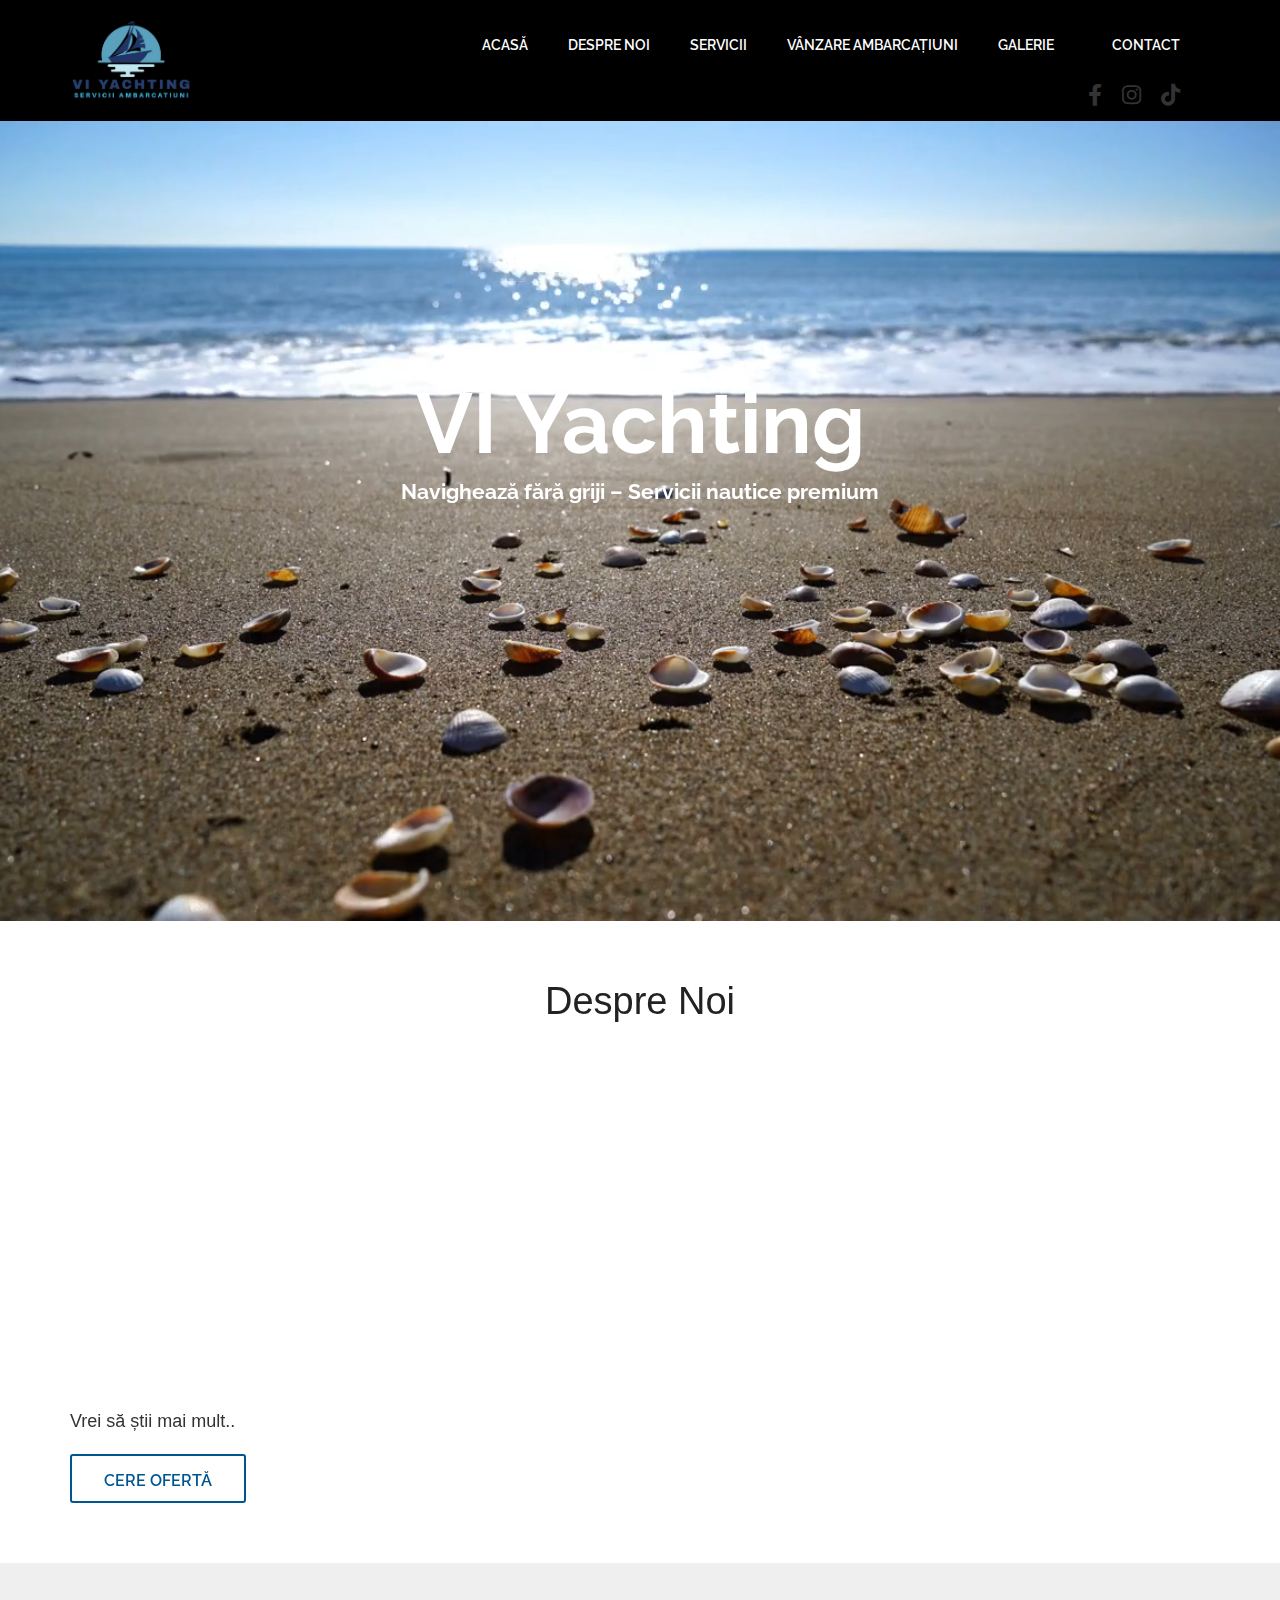
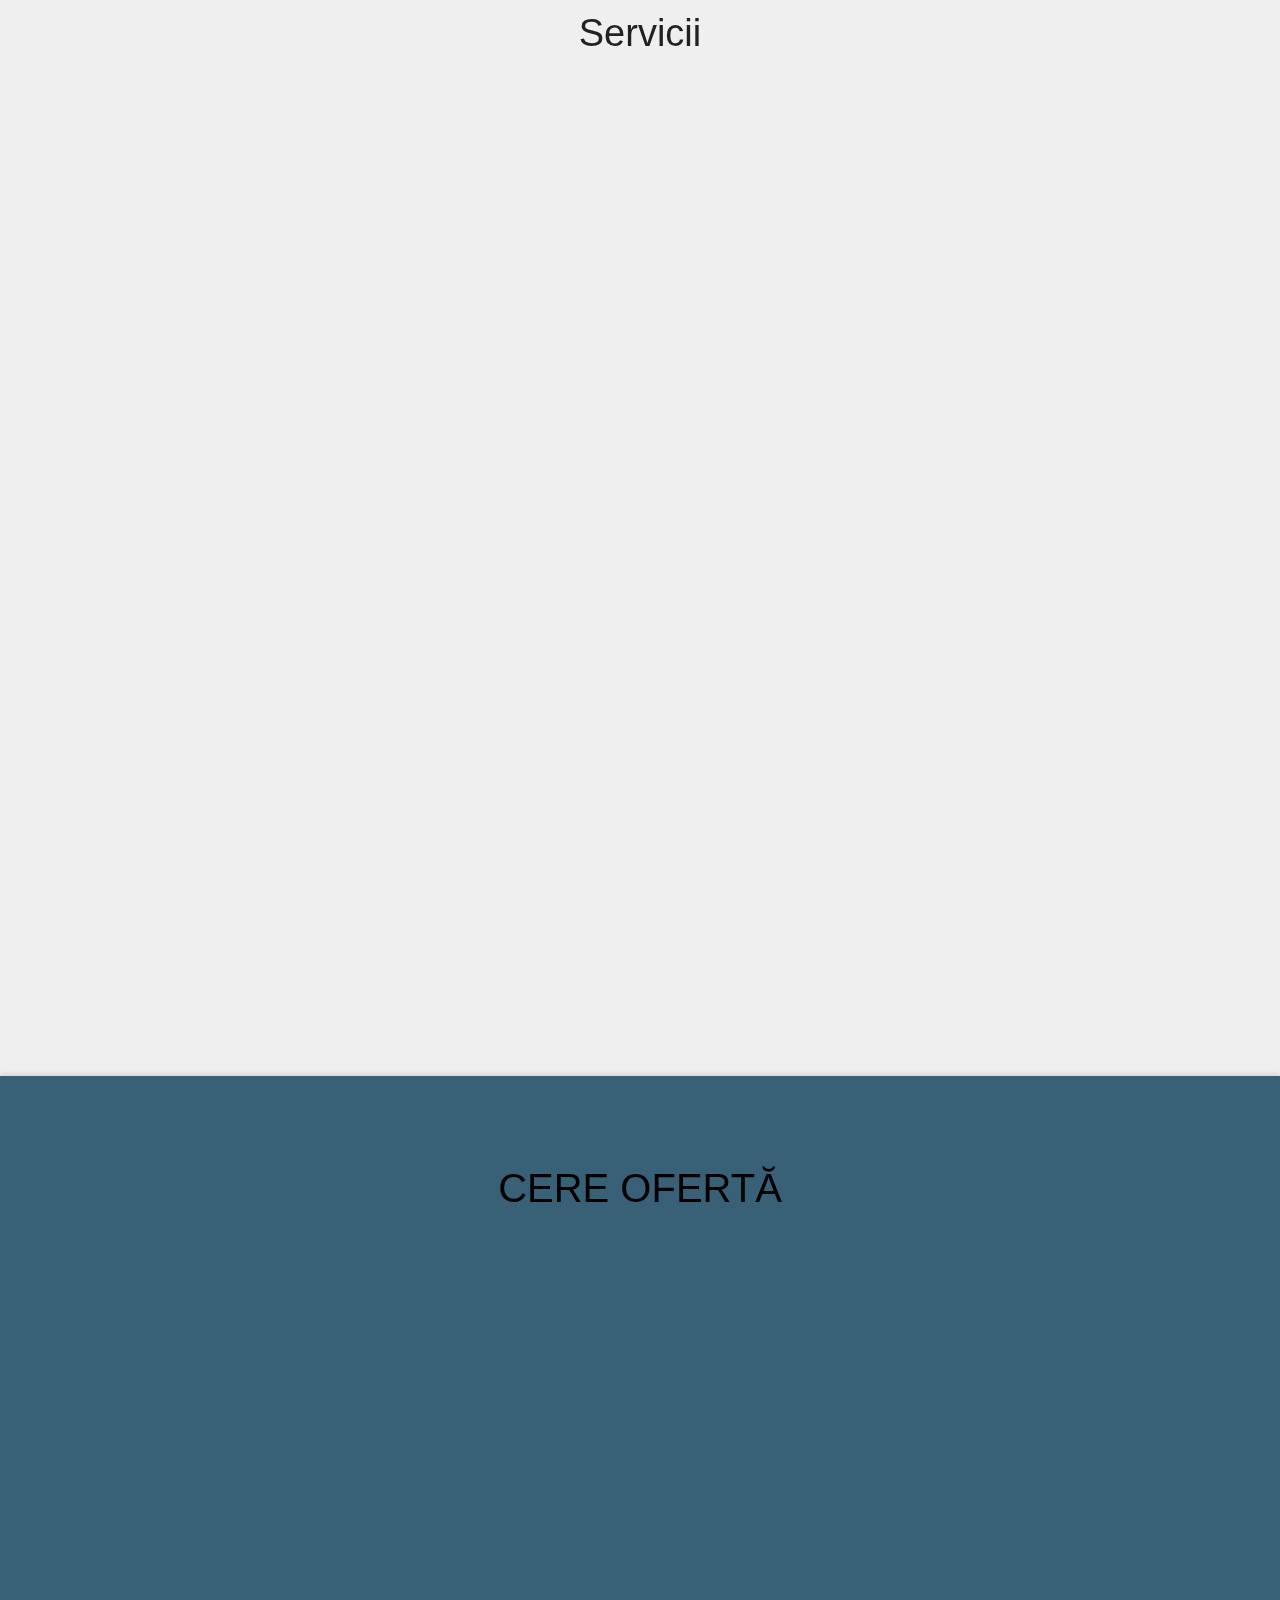
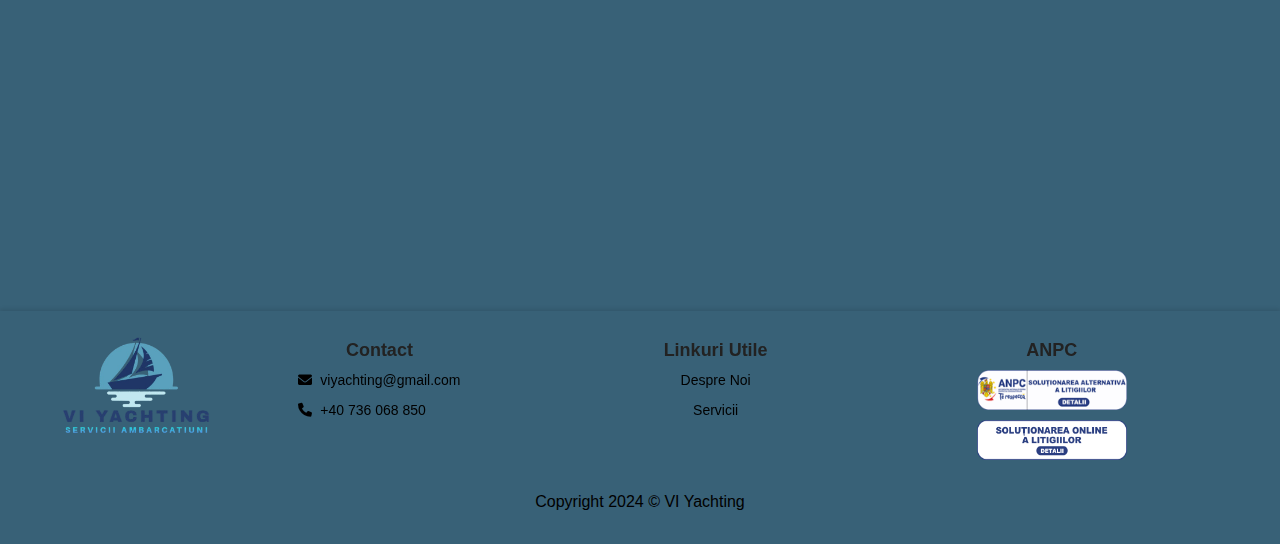
<file: index.html>
<!doctype html>
<html>
<head>
<meta charset="utf-8">
<meta name="viewport" content="width=device-width, maximum-scale=1">
<title>VI Yachting</title>
<link rel="icon" href="img/logo2.png" type="image/png">
<link rel="stylesheet" href="https://cdnjs.cloudflare.com/ajax/libs/font-awesome/6.0.0-beta3/css/all.min.css">
<link href="css/bootstrap.min.css" rel="stylesheet" type="text/css">
<link href="css/style.css" rel="stylesheet" type="text/css"> 
<link href="css/font-awesome.css" rel="stylesheet" type="text/css"> 
<link href="css/animate.css" rel="stylesheet" type="text/css">
<link rel="stylesheet" href="css/style.css">
<link href="https://fonts.googleapis.com/css2?family=Poppins:wght@700&display=swap" rel="stylesheet">


 
<!--[if lt IE 9]>
    <script src="js/respond-1.1.0.min.js"></script>
    <script src="js/html5shiv.js"></script>
    <script src="js/html5element.js"></script>
<![endif]-->
 
</head>
<body>

<!--Header_section-->
<header id="header_wrapper">
  <div class="container">
    <div class="header_box">
      <div class="logo"><a href="#"><img src="img/logo2.png" height="100" alt="logo"></a></div>
	  <nav class="navbar navbar-inverse" role="navigation">
      <div class="navbar-header">
        <button type="button" id="nav-toggle" class="navbar-toggle" data-toggle="collapse" data-target="#main-nav"> <span class="sr-only">Toggle navigation</span> <span class="icon-bar"></span> <span class="icon-bar"></span> <span class="icon-bar"></span> </button>
        </div>
	    <div id="main-nav" class="collapse navbar-collapse navStyle">
			<ul class="nav navbar-nav" id="mainNav">
			  <li><a href="#top" class="scroll-link">Acasă</a></li>
			  <li><a href="#aboutUs" class="scroll-link">Despre Noi</a></li>
			  <li><a href="#service" class="scroll-link">Servicii</a></li>
			  <li><a href="vanzare.html" class="scroll-link">Vânzare Ambarcațiuni</a></li>
        <li><a href="galerie.html" class="scroll-link">Galerie</a></li>
			  <li><a href="#contact" class="scroll-link">Contact</a></li>
			</ul>
      </div>
	 </nav>
   <div class="social-media">
    <a href="https://www.facebook.com/profile.php?id=61564291224940" target="_blank" class="social-icon"><i class="fab fa-facebook-f"></i></a>
    <a href="https://www.instagram.com/viyachting.ro/" target="_blank" class="social-icon"><i class="fab fa-instagram"></i></a>
    <a href="https://www.tiktok.com" target="_blank" class="social-icon"><i class="fab fa-tiktok" style="padding-right: 15px;"></i></a>
   </div>
    </div>
  </div>
</header>
<!--Header_section--> 


    <style>
        .hero {
            position: relative;
            height: 800px; /* Înălțimea full viewport */
            display: flex;
            align-items: center;
            justify-content: center;
            color: #ffffff;
            text-align: center;
        }

        .hero video {
            position: absolute;
            top: 0;
            left: 0;
            width: 100%;
            height: 100%;
            object-fit: cover;
            z-index: -1;
        }

        .hero-title {
        font-family: 'Raleway', sans-serif;
        font-size: 6em;
        font-weight: bold;
        margin: 0;
        z-index: 2;
        }

        .hero-subtitle {
            font-family: 'Raleway', sans-serif;
            font-size: 1.5em;
            font-weight: bold;
            margin: 10px 0 0 0;
            z-index: 1;
        }

        /* Media queries pentru dispozitive mobile */
        @media (max-width: 768px) {
            .hero-title {
                font-size: 2em;
            }

            .hero-subtitle {
                font-size: 1.2em;
            }

            .hero-content {
                padding: 15px;
            }
        }

        @media (max-width: 480px) {
            .hero-title {
                font-size: 3em;
            }

            .hero-subtitle {
                font-size: 1em;
            }

            .hero-content {
                padding: 10px;
            }
        }
      </style>
</head>
<body>
  <div class="hero">
    <video autoplay muted loop playsinline>
      <source src="video2.mp4" type="video/mp4">
      <source src="video2.webm" type="video/webm">
      Browserul tău nu suportă elementul video.
    </video>
    
    <div class="hero-content" style="position: relative; top: -80px;">
      <h1 class="hero-title">VI Yachting</h1>
      <p class="hero-subtitle">Navighează fără griji – Servicii nautice premium</p>
    </div>
  </div>
</body>
</html>



<section id="aboutUs"><!--Aboutus-->
<div class="inner_wrapper">
  <div class="container" style="margin-top: 40px;">
    <h2>Despre Noi</h2>
    <div class="inner_section">
	<div class="row">
      <div class=" col-lg-4 col-md-4 col-sm-4 col-xs-12 pull-right"><img src="img/lala.jpg" class="img-circle delay-03s animated wow zoomIn" alt=""style="display: block; margin: 0 auto; width: auto; height: auto;"></div>
      	<div class=" col-lg-7 col-md-7 col-sm-7 col-xs-12 pull-left">
        	<div class=" delay-01s animated fadeInDown wow animated">
			<h3>VI Yachting – Partenerul tău de încredere pe mare</h3><br/> 
            <p>La VI Yachting, pasiunea noastră pentru mare se reflectă în fiecare serviciu pe care îl oferim. Cu o echipă de profesioniști dedicați și parteneriate solide cu flote de ambarcațiuni de top, ne asigurăm că fiecare experiență nautică este una memorabilă. Oferim servicii complete, de la întreținerea și reparația ambarcațiunilor până la croaziere de lux, închiriere de yachturi și organizare de evenimente pe apă.</p> <br/>
<p>De asemenea, suntem alături de tine cu serviciul de consultanță specializată pentru achiziția de ambarcațiuni și servicii de transfer, oferindu-ți asistență personalizată la fiecare pas, astfel încât să te bucuri de un proces simplu și eficient. Fie că ești un navigator experimentat sau începător, ne asigurăm că fiecare detaliu este gestionat cu atenție și profesionalism. Cu VI Yachting, navighezi mereu în siguranță și stil, bucurându-te de cele mai bune condiții și peisaje de neuitat.</p>
</div>
<div class="work_bottom" style="margin-bottom: 40px;"> <span>Vrei să știi mai mult..</span> <a href="#contact" class="contact_btn">Cere ofertă</a> </div>       
	   </div>
      	
      </div>
	  
      
    </div>
  </div> 
  </div>
</section>
<!--Aboutus--> 


<!--Service-->
<section  id="service">
  <div class="container">
    <h2>Servicii</h2>
    <div class="service_wrapper">
      <div class="row">
        <div class="col-lg-4">
          <div class="service_block">
            <div class="service_icon delay-03s animated wow zoomIn">
              <span>
                <img src="serviciu111.png" alt="Custom Icon" style="width: 180px; height: 180px;">
              </span>
            </div>
            <h3 class="animated fadeInUp wow">Reparații și întreținere ambarcațiuni</h3>
            <p class="animated fadeInDown wow">Asigurăm servicii complete de reparații și întreținere pentru ambarcațiunile dumneavostră, menținându-le în stare perfectă de funcționare. Echipa noastră de specialiști utilizează echipamente de ultimă generație și oferă soluții personalizate pentru orice tip de intervenție.</p>
          </div>
        </div>
        <div class="col-lg-4">
          <div class="service_block">
            <div class="service_icon delay-03s animated wow zoomIn">
              <span>
                <img src="serviciu22.png" alt="Custom Icon" style="width: 180px; height: 180px;">
              </span>
            </div>
            <h3 class="animated fadeInUp wow">Transfer ambarcațiuni</h3>
            <p class="animated fadeInDown wow">Deții o barcă? Fie că dorești să o duci în străinătate sau să o aduci acasă, lasă asta în seama noastră. Oferim servicii profesionale de transfer ambarcațiuni, asigurând transportul sigur și eficient al bărcii tale, oriunde în lume. Transferul ambarcațiunii tale devine un proces simplu și fără stres.</p>
          </div>
        </div>
        <div class="col-lg-4">
          <div class="service_block">
            <div class="service_icon delay-03s animated wow zoomIn">
              <span>
                <img src="serviciu2.png" alt="Custom Icon" style="width: 180px; height: 180px;">
              </span>
            </div>
            <h3 class="animated fadeInUp wow">Intermediere vânzare ambarcațiuni</h3>
            <p class="animated fadeInDown wow">Te ajutăm să vinzi sau să cumperi ambarcațiunea perfectă, simplu și rapid. Ne asigurăm că fiecare tranzacție este transparentă și sigură. Fie că ești în căutarea unui nou proprietar pentru barca ta sau vrei să achiziționezi una nouă, suntem aici pentru a te ghida la fiecare pas.</p>
          </div>
        </div>
      </div>
	   </div>
  </div>
</section>
<!--Service-->

<!--Service-->
<section  id="service" style="margin-top: -120px;">
  <div class="container">
    <div class="service_wrapper">
      <div class="row">
        <div class="col-lg-4">
          <div class="service_block">
            <div class="service_icon delay-03s animated wow zoomIn">
              <span>
                <img src="serviciu111.png" alt="Custom Icon" style="width: 180px; height: 180px;">
              </span>
            </div>
            <h3 class="animated fadeInUp wow">Închiriere ambarcațiuni</h3>
            <p class="animated fadeInDown wow">Descoperă frumusețea litoralului cu VI Yachting! Oferim servicii de închiriere ambarcațiuni în tot județul Constanța, punându-ți la dispoziție o gamă variată de ambarcațiuni. Fie că planifici o croazieră relaxantă, o excursie de o zi sau un eveniment special pe mare, avem soluția perfectă pentru tine.</p>
          </div>
        </div>
        <div class="col-lg-4">
          <div class="service_block">
            <div class="service_icon delay-03s animated wow zoomIn">
              <span>
                <img src="serviciu111.png" alt="Custom Icon" style="width: 180px; height: 180px;">
              </span>
            </div>
            <h3 class="animated fadeInUp wow">Reparații și întreținere ambarcațiuni</h3>
            <p class="animated fadeInDown wow">Asigurăm servicii complete de reparații și întreținere pentru ambarcațiunile dumneavostră, menținându-le în stare perfectă de funcționare. Echipa noastră de specialiști utilizează echipamente de ultimă generație și oferă soluții personalizate pentru orice tip de intervenție.</p>
          </div>
        </div>
        <div class="col-lg-4">
          <div class="service_block">
            <div class="service_icon delay-03s animated wow zoomIn">
              <span>
                <img src="serviciu111.png" alt="Custom Icon" style="width: 180px; height: 180px;">
              </span>
            </div>
            <h3 class="animated fadeInUp wow">Reparații și întreținere ambarcațiuni</h3>
            <p class="animated fadeInDown wow">Asigurăm servicii complete de reparații și întreținere pentru ambarcațiunile dumneavostră, menținându-le în stare perfectă de funcționare. Echipa noastră de specialiști utilizează echipamente de ultimă generație și oferă soluții personalizate pentru orice tip de intervenție.</p>
          </div>
        </div>
      </div>
	   </div>
  </div>
</section>
<!--Service-->



<!--Footer-->
<footer class="footer_wrapper" id="contact" style="margin-top: 0; padding-top: 0;">
  <div class="container">
    <section class="page_section contact" id="contact">
      <div class="contact_section">
        <h2>Cere ofertă</h2>
        <div class="row">
          <div class="col-lg-4">
            
          </div>
          <div class="col-lg-4">
           
          </div>
          <div class="col-lg-4">
          
          </div>
        </div>
      </div>
      <div class="row">
 
        <div class="col-lg-12 wow fadeInLeft delay-06s">
          <div class="form">
            <input class="input-text" type="text" name="" value="Nume, Prenume *" onFocus="if(this.value==this.defaultValue)this.value='';" onBlur="if(this.value=='')this.value=this.defaultValue;">
            <input class="input-text" type="text" name="" value="E-mail *" onFocus="if(this.value==this.defaultValue)this.value='';" onBlur="if(this.value=='')this.value=this.defaultValue;">
            <input class="input-text" type="text" name="" value="Telefon *" onFocus="if(this.value==this.defaultValue)this.value='';" onBlur="if(this.value=='')this.value=this.defaultValue;">
            <textarea class="input-text text-area" cols="0" rows="0" onFocus="if(this.value==this.defaultValue)this.value='';" onBlur="if(this.value=='')this.value=this.defaultValue;">Mesaj *</textarea>
            <input class="input-btn" type="submit" value="Trimite">
          </div>
        </div>
		
      </div>
    </section>
  </div>

  <!-- Secțiunea de Subsol -->
  <footer style="margin-top: 0; padding-top: 0; margin-bottom: -150px;">
    <div class="footer-container">
        <div class="footer-logo">
            <img src="img/logo2.png" alt="VI Yachting Logo" height="100">
        </div>

        <div class="footer-details" style="margin-top: 30px;">
            <h3>Contact</h3>
            <ul>
                <li><i class="fas fa-envelope"></i><a href="mailto:viyachting@gmail.com"> viyachting@gmail.com</a></li>
                <li><i class="fas fa-phone"></i><a href="tel:+40736068850"> +40 736 068 850</a></li>
            </ul>
        </div>

        <div class="footer-links" style="margin-top: 30px;">
            <h3>Linkuri Utile</h3>
            <ul>
                <li><a href="#about" onclick="scrollToSection('about')">Despre Noi</a></li>
                <li><a href="#services" onclick="scrollToSection('services')">Servicii</a></li>
            </ul>
        </div>

        <div class="footer-anpc">
            <h3>ANPC</h3>
            <ul>
                <li>
                    <a href="https://anpc.ro/ce-este-sal/" target="_blank">
                        <img src="img/odr.png" class="footer-img">
                    </a>
                </li>
                <li>
                    <a href="https://ec.europa.eu/consumers/odr/main/index.cfm?event=main.home.chooseLanguage" target="_blank">
                        <img src="img/sal.png" class="footer-img">
                    </a>
                </li>
            </ul>
        </div>
    </div>
    <div class="copyright" style="text-align: center; font-size: 16px; color: #000000; padding: 10px 0; background-color: #386177; position: relative; bottom: 0; width: 100%;">
      <p>Copyright 2024 © VI Yachting</p>
  </div>
  
</footer>

</footer>

<script type="text/javascript" src="js/jquery-1.11.0.min.js"></script>
<script type="text/javascript" src="js/bootstrap.min.js"></script>
<script type="text/javascript" src="js/jquery-scrolltofixed.js"></script>
<script type="text/javascript" src="js/jquery.nav.js"></script> 
<script type="text/javascript" src="js/jquery.easing.1.3.js"></script>
<script type="text/javascript" src="js/jquery.isotope.js"></script>
<script type="text/javascript" src="js/wow.js"></script> 
<script type="text/javascript" src="js/custom.js"></script>

</body>
</html>
</file>
<file: css/style.css>
/*
Author URI: http://webthemez.com/
Note: 
Licence under Creative Commons Attribution 3.0 
Do not remove the back-link in this web template 
-------------------------------------------------------*/

@charset "utf-8";
@import url(http://fonts.googleapis.com/css?family=Raleway:800,700,400);
@import url(http://fonts.googleapis.com/css?family=Signika:400,600);

/* Reset
---------------------------------*/
ul {
    list-style: none;
}

.figure {
    margin: 0px;
}

img {
    max-width: 50%;
    height: 80px;
}

a, a:hover, a:active {
    outline: 0px !important;
}
.clear {
    clear: both;
    display: block;
    overflow: hidden;
    visibility: hidden;
    width: 0;
    height: 0;
}

.clearfix:before,
.clearfix:after {
    content: '\0020';
    display: block;
    overflow: hidden;
    visibility: hidden;
    width: 0;
    height: 0;
}

.clearfix:after {
    clear: both;
}

.social-media {
    display: flex; /* Aliniază iconițele într-un rând */
    gap: 20px; /* Spațiere între iconițe */
    justify-content: right; /* Centrează iconițele în container */
    margin-bottom: -10px;
    margin-right: 15px;
    margin-top: -20px; /* Spațiere față de elementele de deasupra */
}

.social-media .social-icon {
    color: #333; /* Culoarea implicită a iconițelor */
    font-size: 22px; /* Dimensiunea iconițelor */
    text-decoration: none; /* Elimină sublinierea link-urilor */
    transition: color 0.3s ease; /* Tranziție lină pentru schimbarea culorii */
}

.social-media .social-icon:hover {
    color: #007bff; /* Culoarea iconițelor la hover */
}

.social-media .social-icon i {
    display: inline-block; /* Asigură afișarea corectă a iconițelor */
    line-height: 1; /* Așează corect iconițele în linie */
}



/* Styles
---------------------------------*/
body {
    background: #fff;
    font-family: 'Open Sans', sans-serif;
    font-size: 14px;
    font-weight: normal;
    color: #888888;
    margin: 0;
}

h2 {
    font-size: 38px;
    color: #222222;
    font-family:    
    font-weight: normal;
    margin: 0px 0 25px 0;
    text-align: center;
    margin-top: 20px; 
}

h3 {
    font-family: 'Open Sans', sans-serif;
    font-weight: 600;
    color: #222222;
    font-size: 18px;
    margin: 0 0 5px 0;
}

h6 {
    font-size: 16px;
    color: #888888;
    font-family: 'Open Sans', sans-serif;
    font-weight: 400;
    text-align: center;
    margin: 0 0 60px 0;
}

p {
    line-height: 24px;
    margin: 0;
}

/* Header Styles
---------------------------------*/

#header_wrapper {
    background: #000000;
    padding: 20px 0px;
}

.header_box {
    position: relative;
}

.logo {
    float: left;
    margin-top: 0px;
	position: relative;
	z-index: 2;
}

.res-nav_click {
    display: none;
}
	

/* Nav Styles
---------------------------------*/
.navbar-inverse {
    background-color: transparent;
    border-color: transparent;
}

.navbar {
    border: 0px solid #fff;
    min-height: 40px;
    margin-bottom: 0px;
}

.navbar-inverse .navbar-nav > li > a {
    color: #FFF;
}

.navStyle {
    float: right;
}

.navStyle ul {
    list-style: none;
    padding: 0px;
}

.navStyle ul li {
    display: inline-block;
    margin: 0 5px;
}

.navStyle ul li:first-child {
	/*margin:0px;*/;
}

.navStyle ul li:last-child {
    margin: 0 0 0 23px;
}

.navStyle ul li a {
    display: block;
    font-size: 14px;
    color: #222222;
    font-family: 'Raleway', sans-serif;
    text-decoration: none;
    text-transform: uppercase;
    font-weight: 600;
    transition: all 0.2s ease-in-out;
    -moz-transition: all 0.2s ease-in-out;
    -webkit-transition: all 0.2s ease-in-out;
}

.navStyle ul li a:hover {
    color: #005490;
}

.navStyle > li > a:hover, .nav > li > a:focus {
    text-decoration: none;
    color: #005490;
    background-color: transparent;
}

.navbar-inverse .navbar-nav > li > a:hover, .navbar-inverse .navbar-nav > li > a:focus {
    color: #005490;
    background-color: transparent;
}

.navbar-inverse .navbar-nav > .active > a, .navbar-inverse .navbar-nav > .active > a:hover, .navbar-inverse .navbar-nav > .active > a:focus {
    color: #fff;
	background-color: #005490;
	border-radius:5%;
}

.navStyle > li.active > a,
.navStyle > li.active > a:hover {
    text-decoration: none;
    color: #005490;
    background-color: transparent;
}

.borderLeft {
    border-left: 1px solid #DADADA;
}

.borderTop {
    margin-top: 30px;
    border-top: 1px solid #DADADA;
}

.mrgTop {
    margin-top: 30px;
}



/* Services
---------------------------------*/

#service {
    padding: 30px 0px;
    background: #EFEFEF;
}

.service_wrapper {
    padding: 40px 0 40px;
}

.service_section {
}

.service_block {
    text-align: center;
    padding-left: 15px;
    padding-right: 15px;
}

.service_icon {
   
    width: auto;
    height: auto;
    margin: 0px auto 25px;
}



.service_icon span {
    background: transparent;
    border-radius: 50%;
    display: block;
    height: 100%;
    width: 100%;
}

.service_icon i {
    color: #005490;
    font-size: 40px;
    margin-top: 0;
    position: relative;
    top: 20px;
    z-index: 20;
}

.service_block h3 {
    font-family: 'Raleway', sans-serif;
    font-weight: 600;
    font-size: 18px;
    color: #111111;
    margin: 35px 0 18px;
}

.service_block p {
    font-size: 16px;
    color: #000000;
    margin: 0px;
}
	


/* Latest Work
---------------------------------*/


#work_outer {
    background: #f9f9f9;
    padding: 70px 0px;
    position: relative;
}

.work_pic {
    position: absolute;
    right: 0;
    top: 25%;
    width: 50%;
}

.inner_section {
    padding: 60px 0 20px;
}

.service-list {
    padding: 0 0 0 0;
    font-size: 14px;
    margin-bottom: 40px;
}

.service-list-col1 {
    float: left;
    width: 60px;
    text-align: center;
}

.service-list-col1 i {
    display:flex;
    color: #888;
    font-size: 19px;
    font-style: normal;
    line-height: 20px;
}

.service-list-col2 {
    overflow: hidden;
}

.page_section.alabaster {
    background: #fafafa;
}

.work_bottom {
    padding: 20px 0 0 0px;
}

.work_bottom span {
    font-size: 18px;
    color: #333333;
    display: block;
    margin: 0 0 20px 0;
}

a.contact_btn {
    background: #fff;
    text-transform: uppercase;
    display: block;
    width: 176px;
    height: 49px;
    text-align: center;
    line-height: 49px;
    font-size: 16px;
    color: #005490;
    border-radius: 3px;
    font-family: 'Raleway', sans-serif;
    font-weight: 600;
    border: 2px solid #005490;
    transition: all 0.2s ease-in-out;
    -moz-transition: all 0.2s ease-in-out;
    -webkit-transition: all 0.2s ease-in-out;
}

a.contact_btn:hover {
    background: #005490;
    color: #fff;
}

.input-text {
    background: transparent;
}

/* Vanzare ambarcatiuni css */

#Portfolio {
    padding: 60px 0px;
}

.section-title {
    text-align: left;
    margin-bottom: 30px;
}

.portfolio_description {
    text-align: center;
    margin-bottom: 30px;
}

.portfolio_description h4 {
    font-size: 24px;
    margin-bottom: 10px;
}

.portfolio_description ul {
    list-style: none;
    padding: 0;
    text-align: left;
    margin: 0 auto;
    max-width: 600px;
}

.portfolio_description ul li {
    margin-bottom: 10px;
}

.portfolio_wrapper {
    display: flex;
    flex-wrap: wrap;
    gap: 15px;
    justify-content: center;
    width: 100%;
}

.portfolio_item {
    flex: 1 1 calc(33.333% - 30px); /* Trei imagini pe rând cu spațiu între ele */
    max-width: calc(33.333% - 30px);
    box-sizing: border-box;
}

.portfolio_img img {
    width: 100%;
    height: auto;
    display: block;
    transition: all 0.3s ease-in-out;
}


.portfolio_img img:hover {
    opacity: 0.8;
}

.portfolio_btm {
    margin-top: 30px;
}


/* Modal Styles */
.modal {
    display: none;
    position: fixed;
    z-index: 1000;
    left: 0;
    top: 0;
    width: 100%;
    height: 100%;
    overflow: hidden; /* Ascunde orice conținut care depășește dimensiunea modalului */
    background-color: rgba(0, 0, 0, 0.8); /* Fundal semi-transparent */
    display: flex;
    align-items: center;
    justify-content: center;
  }
  
  .modal-content {
    max-width: 100%; /* Lățime maximă a imaginii */
    max-height: 100%; /* Înălțime maximă a imaginii */
    width: auto; /* Lățime auto pentru a menține proporțiile */
    height: auto; /* Înălțime auto pentru a menține proporțiile */
    object-fit: contain; /* Asigură că imaginea se potrivește în container fără a fi distorsionată */
    position: absolute;
    top: 50%;
    left: 50%;
    transform: translate(-50%, -50%); /* Centrează imaginea pe ecran */
  }
  
  .close {
    position: absolute;
    top: 15px;
    right: 35px;
    color: #f1f1f1;
    font-size: 40px;
    font-weight: bold;
    cursor: pointer;
  }
  
  .close:hover,
  .close:focus {
    color: #bbb;
    text-decoration: none;
    cursor: pointer;
  }
  
  .prev, .next {
    cursor: pointer;
    position: absolute;
    top: 50%;
    width: auto;
    padding: 16px;
    margin-top: -22px; /* Ajustează poziția verticală a săgeților */
    color: #f1f1f1;
    font-weight: bold;
    font-size: 40px; /* Mărime săgeți mai mari pentru vizibilitate */
    transition: 0.6s ease;
    border-radius: 0 3px 3px 0;
    user-select: none;
    background-color: rgba(0, 0, 0, 0.8);
  }
  
  .next {
    right: 0;
    border-radius: 3px 0 0 3px;
  }
  
  .prev:hover, .next:hover {
    background-color: rgba(0, 0, 0, 1);
  }

  

  /* Pentru ecrane mici (mobile) */
@media (max-width: 500px ) {
    #Portfolio {
      padding: 30px 0;
    }
  
    .section-title,
    .portfolio_description {
      margin-bottom: 20px;
    }
  
    .portfolio_description h4 {
      font-size: 20px;
    }
  
    .portfolio_description ul {
      max-width: 100%;
    }
  
    .portfolio_wrapper {
      flex-direction: column; /* Coloană pentru ecrane mici */
    }
  
    .portfolio_item {
      flex: 1 1 100%; /* O imagine pe rând */
      max-width: 100%;
    }
  
    .modal-content {
      max-width: 80%;
      max-height: 80%;
    }
  
    .close {
      top: 10px;
      right: 10px;
      font-size: 30px;
    }
  
    .prev, .next {
      padding: 12px;
      font-size: 30px;
      margin-top: -20px;
    }
  
    .Portfolio-nav li a {
      font-size: 10px;
      padding: 8px 16px;
    }
  
    .Portfolio-box {
      width: 100%; /* 100% lățime pe ecrane mici */
      padding: 10px 0;
    }
  }
  
/* Portfolio2
---------------------------------*/


#Portfolio {
    padding: 60px 0px;
}

.Portfolio-nav {
    padding: 0;
    margin: 0 0 45px 0;
    list-style: none;
    text-align: center;
}

.Portfolio-nav li {
    margin: 0 10px;
    display: inline;
}

.Portfolio-nav li a {
    display: inline-block;
    padding: 10px 22px;
    font-size: 12px;
    line-height: 20px;
    color: #222222;
    border-radius: 4px;
    text-transform: uppercase;
    background: #f7f7f7;
    margin-bottom: 5px;
    transition: all 0.3s ease-in-out;
    -moz-transition: all 0.3s ease-in-out;
    -webkit-transition: all 0.3s ease-in-out;
}

.Portfolio-nav li a:hover {
    background: #005490;
    color: #fff;
    text-decoration: none;
}


.Portfolio-box img:hover {
    opacity: 0.6;
}

.Portfolio-nav li a.current {
    background: #005490;
    color: #fff;
    text-decoration: none;
}

img {
    max-width: 100%;
}


/* no transition on .isotope container */

.isotope .isotope-item {
  /* change duration value to whatever you like */
    -webkit-transition-duration: 0.6s;
    -moz-transition-duration: 0.6s;
    transition-duration: 0.6s;
}

.isotope .isotope-item {
    -webkit-transition-property: -webkit-transform, opacity;
    -moz-transition-property: -moz-transform, opacity;
    transition-property: transform, opacity;
}

.page_section.paddind {
    padding-bottom: 60px;
}

/* Contact
---------------------------------*/
.page_section.contact {
    padding: 90px 0 100px;
}
 
.contact_section {
    margin: 0 0 60px 0;
}

.contact_section h2 {
    font-size: 40px;
    color: #000000;
    margin: 0 0 50px 0;
    text-transform: uppercase;
}

.contact_block {
    text-align: center;
}

.contact_block_icon {
    border-radius: 50%;
    height: 85px;
    width: 85px;
    margin: 0px auto 20px;
}

.contact_block_icon.icon2 {
    border-color: #005490;
}

.contact_block_icon.icon3 {
    border-color: #49b5e7;
}

.contact_block_icon span {
    background: none repeat scroll 0 0 #f56eab;
    border: 5px solid #fff;
    border-radius: 50%;
    display: block;
    height: 100%;
    width: 100%;
}

.contact_block_icon.icon2 {
    border-color: #005490;
}

.contact_block_icon.icon2 span {
    background: #005490;
}

.contact_block_icon.icon3 {
    border-color: #49b5e7;
}

.contact_block_icon.icon3 span {
    background: #49b5e7;
}

.contact_block_icon i {
    color: #000000;
    font-size: 36px;
    margin-top: 0;
    position: relative;
    top: 26px;
    z-index: 20;
}

.contact_block span {
    display: block;
    font-size: 16px;
    color: #ffffff;
    line-height: 20px;
}

.contact_block span a {
    display: block;
    font-size: 16px;
    color: #ffffff;
    line-height: 20px;
}

.contact_info {
    font-size: 15px;
    margin: 0 0 0 20px;
    padding-left: 0;
}

.contact_info  h3 {
    font-size: 24px;
    font-weight: 600;
    margin: 0 0 30px;
    color: #000000;
}

.contact_info p {
    line-height: 28px;
    display: block;
    font-size: 16px;
    color: #ffffff;
    margin: 0 0 30px;
}

.social_links {
    padding:0;
    margin: 0;
    display: block;
    overflow: hidden;
    list-style: none;
}

.social_links li {
    float: left;
    margin-right: 4px;
}

.social_links li a {
    display: block;
    width: 50px;
    height: 50px;
    text-align: center;
    line-height: 50px;
    font-size: 25px;
    color: #fff;
}

.social_links li a:hover, .social_links li a:focus {
    text-decoration: none;
    border-radius: 80px;
}

.twitter a:hover {
    color: #55acee;
}

.facebook a:hover {
    color: #3b5998;
}

.pinterest a:hover {
    color: #cb2026;
}

.gplus a:hover {
    color: #dd4b39;
}
 

.form {
    margin: 0 66px 0 30px;
}

.input-text {
    padding: 15px 16px;
    border: 1px solid #ccc;
    width: 100%;
    height: 50px;
    display: block;
    border-radius: 4px;
    font-size: 15px;
    color: #aaa;
    margin: 0 0 15px 0;
    transition: all 0.3s ease-in-out;
    -moz-transition: all 0.3s ease-in-out;
    -webkit-transition: all 0.3s ease-in-out;
}

.input-text:focus {
    border: 1px solid #fff;
    outline: 0;
    -webkit-box-shadow: inset 0 1px 1px rgba(0, 0, 0, 0.075), 0 0 8px rgba(124, 197, 118, 0.3);
    -moz-box-shadow: inset 0 1px 1px rgba(0, 0, 0, 0.075), 0 0 8px rgba(124, 197, 118, 0.3);
    box-shadow: inset 0 1px 1px rgba(0, 0, 0, 0.075), 0 0 8px rgba(124, 197, 118, 0.3);
}

.input-text.text-area {
    height: 230px;
    resize: none;
    overflow: auto;
    
}

.input-btn {    
    width: 175px;
    height: 50px;
    letter-spacing: 0px;
    background: #005490;
    border-radius: 3px;
    color: #ffffff;
    font-size: 16px;
    text-transform: uppercase;
    font-weight: 600;
    border: 0px;
    transition: all 0.3s ease-in-out;
    -moz-transition: all 0.3s ease-in-out;
    -webkit-transition: all 0.3s ease-in-out;
}

.input-btn:hover {
    background: #fff;
    color: #222;
}


/* Animation Timers
---------------------------------*/
.delay-02s {
    animation-delay: 0.2s;
    -webkit-animation-delay: 0.2s;
}

.delay-03s {
    animation-delay: 0.3s;
    -webkit-animation-delay: 0.3s;
}

.delay-04s {
    animation-delay: 0.4s;
    -webkit-animation-delay: 0.4s;
}

.delay-05s {
    animation-delay: 0.5s;
    -webkit-animation-delay: 0.5s;
}

.delay-06s {
    animation-delay: 0.6s;
    -webkit-animation-delay: 0.6s;
}

.delay-07s {
    animation-delay: 0.7s;
    -webkit-animation-delay: 0.7s;
}

.delay-08s {
    animation-delay: 0.8s;
    -webkit-animation-delay: 0.8s;
}

.delay-09s {
    animation-delay: 0.9s;
    -webkit-animation-delay: 0.9s;
}

.delay-1s {
    animation-delay: 1s;
    -webkit-animation-delay: 1s;
}

.delay-12s {
    animation-delay: 1.2s;
    -webkit-animation-delay: 1.2s;
}


/*new_profolio*/



	
/* Portfolio */	
	
.container.portfolio_title {
    padding-bottom: 0px;
}

#portfolio {
    padding: 60px 0 40px;
}



/* Portfolio Filters */	

#filters {
    margin-top: 10px;
    margin-bottom: 40px;
    text-align: center;
    display: block;
    float: none;
    z-index: 2;
    position: relative;
}

#filters ul li {
    display: inline-block;
    margin: 0 5px;
}

#filters ul li a {
    display: block;
}

#filters ul li a h5 {
    background: none repeat scroll 0 0 #f7f7f7;
    border-radius: 4px;
    display: inline-block;
    
    font-size: 12px;
    line-height: 20px;
    margin-bottom: 5px;
    padding: 10px 22px;
    text-transform: uppercase;
    transition: all 0.3s ease-in-out 0s;
    background: #fff;
    border: #C2C2C2 solid 1px;
    color: #7C7C7C;
}

#filters ul li a:hover h5, #filters ul li a.active h5 {
    background: #fff;
    color: #005490;
    text-decoration: none;
    border: #005490 solid 1px;
}

.section-title h2 {
    color: #222222;
    font-size: 36px;
    letter-spacing: -1px;
    margin: 0 0 15px;
    text-align: center;
    text-transform: uppercase;
}

.section-title span {
    display: block;
    color: #888888;
    font-family: 'Open Sans',sans-serif;
    font-size: 16px;
    font-weight: 400;
    margin: 0 0 60px;
    text-align: center;
}



/* Portfolio Items */	

#portfolio_wrapper {
    position: relative;
    padding: 0;
    width: 100%;
    margin: 0 auto;
    display: block;
}

#portfolio_wrapper .one-four {
    margin: 0!important;
    line-height: 0;
    width: 25%;
    padding: 0;
    position: relative;
}

.portfolio-item {
    padding: 0;
    position: relative;
    overflow: hidden;
}

.portfolio-item .portfolio_img {
    overflow: hidden;
    display: block;
    position: relative;
}

.portfolio-item .portfolio_img img {
    width: 100%;
    height: 100%;
}

.portfolio-item:hover .item_overlay {
    opacity: 1;
    transition: all 0.4s ease 0s;
    -moz-transition: all 0.4s ease 0s;
    -webkit-transition: all 0.4s ease 0s;
    -ms-transition: all 0.4s ease 0s;
    -o-transition: all 0.4s ease 0s;
}

.item_overlay {
    width: 100%;
    height: 100%;
    position: absolute;
    top: 0;
    left: 0;
    opacity: 0;
    transition: all 0.3s ease 0s;
    -moz-transition: all 0.3s ease 0s;
    -webkit-transition: all 0.3s ease 0s;
    -o-transition: all 0.3s ease 0s;
    cursor: pointer;
}

.open-project-link {
    width: 100%;
    height: 100%;
    position: absolute;
    z-index: 100;
}

.item_overlay:hover {
    background: rgba(0, 93, 150, 0.7);
}

.item_info {
    position: absolute;
    height: 100px;
    width: 100%;
    top: 50%;
    margin-top: -50px;
    text-align: center;
}

.project_name {
    color: #fff;
    text-transform: uppercase;
    margin-top: 25px;
    
    opacity: 0;
    font-size: 18px;
    transition: all 0.2s ease 0s;
    -moz-transition: all 0.2s ease 0s;
    -webkit-transition: all 0.2s ease 0s;
    -ms-transition: all 0.2s ease 0s;
    -o-transition: all 0.2s ease 0s;
    position: relative;
    z-index: 10;
}

.portfolio-item:hover .project_name {
    opacity: 1;
    -webkit-transition: opacity .1s .2s;
    -moz-transition: opacity .1s .2s;
    -ms-transition: opacity .1s .2s;
    -o-transition: opacity .1s .2s;
    transition: opacity .1s .2s;
}

.project_catg {
    font-size: 14px;
    color: #fff;
    opacity: 0;
    margin-top: 0px;
    transition: all 0.2s ease 0s;
    -moz-transition: all 0.2s ease 0s;
    -webkit-transition: all 0.2s ease 0s;
    -ms-transition: all 0.2s ease 0s;
    -o-transition: all 0.2s ease 0s;
}

.portfolio-item:hover .project_catg {
    opacity: 0.8;
    -webkit-transition: opacity .1s .2s;
    -moz-transition: opacity .1s .2s;
    -ms-transition: opacity .1s .2s;
    -o-transition: opacity .1s .2s;
    transition: opacity .1s .2s;
}

.zoom-icon {
    left: 50%;
    margin-left: -20px;
    position: inherit;
    width: 40px;
    height: 40px;
    margin-top: 40px;
    opacity: 0;
    background: url(images/zoom.png);
    background-size: 40px 40px;
    transition: all 0.3s ease 0.1s;
    -moz-transition: all 0.3s ease 0.2s;
    -webkit-transition: all 0.3s ease 0.2s;
    -ms-transition: all 0.3s ease 0.2s;
    -o-transition: all 0.3s ease 0.2s;
}

.portfolio-item:hover .zoom-icon {
    opacity: 1;
    margin-top: 0px;
    -webkit-transition: opacity .3s .2s, margin-top .3s .2s;
    -moz-transition: opacity .3s .2s, margin-top .3s .2s;
    -ms-transition: opacity .3s .2s, margin-top .3s .2s;
    -o-transition: opacity .3s .2s, margin-top .3s .2s;
    transition: opacity .3s .2s, margin-top .3s .2s;
}
	
	
	
	
/* Portfolio Isotope Transitions */	

.isotope, .isotope .isotope-item {
    -webkit-transition-duration: 0.8s;
    -moz-transition-duration: 0.8s;
    -ms-transition-duration: 0.8s;
    -o-transition-duration: 0.8s;
    transition-duration: 0.8s;
}

.isotope {
    -webkit-transition-property: height, width;
    -moz-transition-property: height, width;
    -ms-transition-property: height, width;
    -o-transition-property: height, width;
    transition-property: height, width;
}

.isotope .isotope-item {
    -webkit-transition-property: -webkit-transform, opacity;
    -moz-transition-property: -moz-transform, opacity;
    -ms-transition-property: -ms-transform, opacity;
    -o-transition-property: -o-transform, opacity;
    transition-property: transform, opacity;
}

.isotope.no-transition, .isotope.no-transition .isotope-item, .isotope .isotope-item.no-transition {
    -webkit-transition-duration: 0s;
    -moz-transition-duration: 0s;
    -ms-transition-duration: 0s;
    -o-transition-duration: 0s;
    transition-duration: 0s;
}



/* Portfolio Expander */	



#project_container {
    display: none;
    background-color: #FFF;
}

#project-page-button-fullscreen {
    height: auto;
    z-index: 100;
    position: absolute;
    right: 30px;
    top: 30px;
}

#project-page-button-fullscreen li {
    display: inline-block;
    font-size: 30px;
}

#project-page-button-fullscreen li a {
    background: url(images/close.png) no-repeat #fff;
    background-size: 50px 50px;
    width: 50px;
    height: 50px;
    display: block;
    border-radius: 50px;
    opacity: 0.5;
}

#project-page-button-fullscreen li a:hover {
    opacity: 1;
}

#project-page-button {
    text-align: center;
    margin-bottom: 20px;
    height: auto;
    position: relative;
    z-index: 100;
}

#project-page-button li {
    display: inline-block;
    margin: 60px 10px 0px 10px;
    font-size: 30px;
}

#project_data {
    margin-bottom: 0px;
}

.project-section-title {
    text-align: center;
    margin-bottom: 40px;
}

.project-section-title h1 {
    margin-bottom: 5px!important;
    letter-spacing: 1px;
    font-family: 'Raleway', sans-serif;
}

.project-page {
    background-color: #FFF;
    width: 100%;
    height: auto;
    left: 0;
    padding-bottom: 40px;
}

	
/* Portfolio*/	
	
	
.project-image-slider .bx-wrapper .bx-next {
    background: url("images/project_slider_right.png") no-repeat;
    background-size: 35px 65px;
    opacity: 0.3;
    right: -90px;
}

.project-image-slider .bx-wrapper .bx-prev {
    background: url("images/project_slider_left.png") no-repeat;
    background-size: 35px 65px;
    opacity: 0.3;
    left: -90px;
}

.project-image-slider .bx-wrapper .bx-next:hover, .project-image-slider .bx-wrapper .bx-prev:hover {
    opacity: 1;
    background-position: 0;
}

.project-image-slider .bx-wrapper .bx-controls-direction a {
    height: 65px;
    margin-top: -33px;
    outline: 0 none;
    position: absolute;
    text-indent: -9999px;
    top: 50%;
    width: 35px;
    z-index: 100;
}
	
/* Portfolio Normal Expander */		
	
.project-description {
    margin-top: 40px;
    margin-bottom: 20px;
    width: 100%;
    height: auto;
}

.small-border {
    height: 2px;
    width: 50px;
    background-color: #ddd;
    margin-bottom: 15px;
}

.visit-project {
    width: 100%;
    text-align: center;
    border-top: 1px solid #ddd;
    margin-top: 20px;
    padding: 55px 0 20px 0;
}

.project-description h5 {
    color: #222222;
    text-transform: uppercase;
    margin-bottom: 5px;
}
	
	
	
/* Portfolio FullScreen Expander */			
	
#cycle-loader {
    height: 32px;
    left: 50%;
    margin: -8px 0 0 -8px;
    position: absolute;
    top: 50%;
    width: 32px;
    z-index: 999;
}

#arrow_left {
    top: 50%;
    height: 60px;
    position: absolute;
    left: 30px;
    width: 32px;
    z-index: 1000;
    margin-top: -30px;
}

#arrow_right {
    top: 50%;
    height: 60px;
    position: absolute;
    right: 30px;
    width: 32px;
    z-index: 1000;
    margin-top: -30px;
}

#arrow_left:hover, #arrow_right:hover {
    margin-top: -28px;
}

#arrow_left:active, #arrow_right:active {
    margin-top: -28px;
}

div.mc-image {
    -webkit-transition: opacity 1s ease-in-out;
    -moz-transition: opacity 1s ease-in-out;
    -o-transition: opacity 1s ease-in-out;
    transition: opacity 1s ease-in-out;
    -webkit-background-size: cover;
    -moz-background-size: cover;
    -o-background-size: cover;
    background-size: cover;
    background-position: center center;
    background-repeat: no-repeat;
    height: 100%;
    overflow: hidden;
    width: 100%;
}

.in-slide-content div.info-slide {
    background: #FFF url(images/info.png) no-repeat left bottom;
    background-size: 46px 46px;
    position: absolute;
    top: 30px;
    left: 30px;
    width: 46px;
    height: 46px;
    margin: 0;
    display: block;
    text-indent: 10px;
    -moz-border-radius: 23px;
    -webkit-border-radius: 23px;
    border-radius: 23px;
    cursor: pointer;
    z-index: 1000;
    -ms-filter: "progid: DXImageTransform.Microsoft.Alpha(Opacity=50)";
    filter: alpha(opacity=0.5);
    opacity: 0.5;
    -webkit-transition: all 0.3s;
    -moz-transition: all 0.3s;
    -o-transition: all 0.3s;
    -ms-transition: all 0.3s;
    transition: all 0.3s;
}

.in-slide-content div.info-slide:hover {
    width: 200px;
    background: #FFF;
    position: absolute;
    bottom: 40px;
    padding: 10px 20px;
    text-indent: 0px;
    moz-border-radius: 0px;
    -webkit-border-radius: 0px;
    border-radius: 0px;
    z-index: 1000;
    -ms-filter: "progid: DXImageTransform.Microsoft.Alpha(Opacity=100)";
    filter: alpha(opacity=1);
    opacity: 1;
}

.in-slide-content h2, .in-slide-content p {
    padding: 0;
    margin: 0;
    font-size: 12px;
    line-height: 24px;
}

.in-slide-content h2 {
    font-size: 14px;
    color: #444;
    text-shadow: none;
    font-weight: normal;
    text-transform: uppercase;
    z-index: 1001;
    position: relative;
    white-space: nowrap;
}

.info-slide p {
    color: #aaa;
    font-size: 13px;
    text-shadow: none;
    z-index: 1001;
    position: relative;
    margin: 0;
    font-weight: normal;
    white-space: nowrap;
}

.in-slide-content div.info-slide h2 {
    display: none;
    padding: 10px 10px 0 10px;
}

.in-slide-content div.info-slide p {
    display: none;
    padding: 0px 10px 10px 10px;
}

.in-slide-content div.info-slide:hover h2, .in-slide-content div.info-slide:hover p {
    display: inherit;
    padding: 0;
}

/*
   Media Queries
--------------------------- */
@media (min-width: 768px) {


}
@media (max-width: 768px) {
.bannerImg{
display:none;
}
p{
font-size:14px;
}
.hero{
position: relative;
padding-top: 10px;
}
.top_left_cont {
padding: 38px 0;
}
.top_left_cont h2 {
font-size: 25px;
color: #FFF;
line-height: 39px;
margin: 0 0 9px 0;
}
.inner_section {
padding: 20px 0 20px;
}
#aboutUs img{
margin-bottom:20px;
}
#aboutUs h3{
font-size:16px;
line-height:22px;
}
.service_block{
margin-bottom:20px;
}
.service_block h3 { 
font-size: 16px;
}
service_block p {
font-size: 14px; 
margin: 0px;
margin-bottom: 20px;
}
#filters ul{
padding-left:0px;
}
.form {
margin: 0 18px;
}
.page_section.team{
padding: 40px 0;
}
, #clients {
padding: 40px 0;
}
.client_logos ul li {
display: inline;
margin: 0 25px;
padding: 11px 0;
display: inline-block;
}
.social_links li {
float: left; 
}
.contact_section{
margin:0;
}
h2, .contact_section h2 {
font-size: 30px;
}
.page_section.contact {
padding: 60px 0 50px;
} 
.navbar-inverse .navbar-toggle .icon-bar{
background:#ffffff;
}
.navbar-inverse .navbar-toggle {
border-color: transparent;
}
.navbar-inverse .navbar-toggle:hover, .navbar-inverse .navbar-toggle:focus{
background:none;
outline: none;
}
.navStyle ul li {
display: block;
}
.navStyle {
float: right;
width: auto;
text-align:center;
}
.navStyle ul li {
display: block;
margin: 0px;
}
.navStyle ul li a {
font-size: 12px;
padding: 15px 12px;
}
.navStyle ul li:last-child {
margin: 0px;
} 
} 
@media (max-width: 480px){
.navStyle {
float: right;
width: 100%;
text-align:center;
} 
.team_area {
width: 99%;
}
.member-details {
padding-left: 0;
clear: left;
display: block;
padding-top: 18px;
}
}

footer {
    background-color: #386177; /* Setează fundalul la negru */
    color: #386177; /* Setează culoarea textului la alb */
    padding: 0px 0;
    box-shadow: 0 -2px 4px rgba(0, 0, 0, 0.1);
    margin-top: 10px;
}

.footer-container {
    display: flex;
    justify-content: space-around;
    align-items: flex-start;
    flex-wrap: wrap;
    max-width: 1200px;
    margin: 0 auto;
    padding: 0 20px;
}

.footer-logo img {
    height: 100px; /* Ajustează înălțimea logo-ului */
    width: auto; /* Păstrează proporțiile imaginii */
    margin-top: 25px; /* Spațiu între imagine și text */
    vertical-align: right; /* Aliniere verticală la mijloc */
}

footer {
    background-color: #386177; /* Fundal alb */
    color: #000000; /* Culoare text negru */
    padding: 20px 0;
    box-shadow: 0 -2px 4px rgba(0, 0, 0, 0.1);
    margin-top: 40px;
}

.footer-container {
    display: flex;
    justify-content: space-between;
    align-items: flex-start;
    flex-wrap: wrap;
    max-width: 1200px;
    margin: 0 auto;
    padding: 0 20px;
}

.footer-details, .footer-links, .footer-anpc {
    flex: 1;
    display: flex;
    flex-direction: column;
    align-items: center; /* Aliniază conținutul la centru */
    min-width: 200px; /* Lățimea minimă pentru secțiuni */
    margin-top: 30px;
    
}

.footer-details ul {
    list-style-type: none; /* Elimină punctele de la liste */
    padding: 0; /* Elimină paddingul implicit */
    margin: 0; /* Elimină marginea implicită */
}

.footer-details li {
    display: flex; /* Folosește flexbox pentru aliniere pe același rând */
    align-items: center; /* Aliniază vertical iconițele și textul */
    margin-bottom: 10px; /* Spațiu între elementele listei */
}

.footer-details i {
    margin-right: 8px; /* Spațiu între iconiță și text */
    color: #000000; /* Culoare iconiță */
}

.footer-details a {
    color: #000000; /* Culoare text link */
    text-decoration: none; /* Elimină sublinierea linkurilor */
    transition: color 0.3s ease; /* Tranziție de culoare la hover */
}

.footer-details a:hover {
    color: #2a3c85; /* Culoare de accent la hover */
}


.footer-details ul, 
.footer-links ul, 
.footer-anpc ul {
    list-style-type: none; /* Elimină punctele de la liste */
    padding: 0; /* Elimină paddingul implicit */
    margin-top: 5px; /* Elimină marginea implicită */
}

.footer-details li,
.footer-links li,
.footer-anpc li {
    margin-bottom: 10px; /* Spațiu între elementele listei */
}

.footer-details a, 
.footer-links a, 
.footer-anpc a {
    color: #000000; /* Culoare text negru pentru linkuri */
    text-decoration: none;
    transition: color 0.3s ease;
    display: block; /* Face linkurile să ocupe întreaga lățime a elementului li */
    text-align: center; /* Aliniază textul la centru */
}
s
.footer-details a:hover, 
.footer-links a:hover, s
.footer-anpc a:hover {
    color: #0d10e8; /* Culoare de accent la hover */
}

.footer-img {
    width: 200px; /* Lățimea imaginii */
    height: 80px; /* Înălțimea imaginii */
    margin-bottom: 10px; /* Spațiu sub imagine */
}


.footer-img {
    width: 150px; /* Lățimea imaginii */
    height: 40px; /* Înălțimea imaginii */
    margin-right: 50px; /* Spațiu între imagine și text */
    vertical-align: right; /* Aliniere verticală la mijloc */
}


/* Centrăm imaginile din .footer-anpc */
.footer-anpc img {
    display: block; /* Face imaginea să fie un bloc pentru a o centra */
    margin: 0 auto; /* Centrează imaginea în cadrul părintelui */
}

/* Responsivitate pentru subsol */
@media (max-width: 768px) {
    .footer-container {
        flex-direction: column;
        align-items: center;
        text-align: center;
    }
    
    .footer-details, .footer-links {
        margin-top: 10px;
    }
}
</file>
